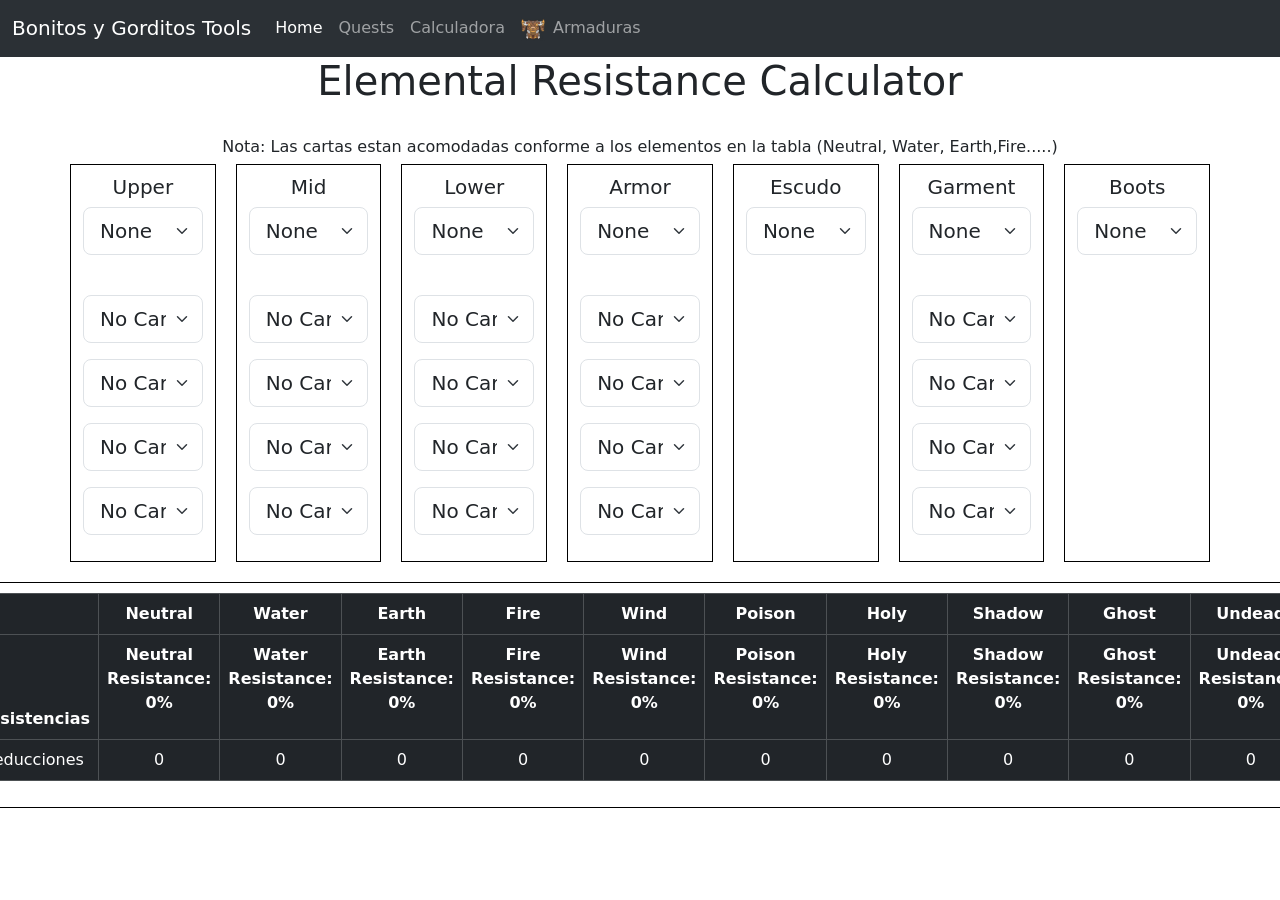
<file: calculadora.html>
<!DOCTYPE html>
<html lang="en">
<head>
    <meta charset="UTF-8">
    <meta name="viewport" content="width=device-width, initial-scale=1.0">
    <title>Elemental Resistance Calculator</title>
    <link rel="stylesheet" href="styles.css">
    <link rel="stylesheet" href="style_Armaduras.css">
    <script src="calculadoraw_script.js"></script>
    <link href="https://cdn.jsdelivr.net/npm/bootstrap@5.3.3/dist/css/bootstrap.min.css" rel="stylesheet" integrity="sha384-QWTKZyjpPEjISv5WaRU9OFeRpok6YctnYmDr5pNlyT2bRjXh0JMhjY6hW+ALEwIH" crossorigin="anonymous">
    <script src="https://cdn.jsdelivr.net/npm/bootstrap@5.3.3/dist/js/bootstrap.bundle.min.js" integrity="sha384-YvpcrYf0tY3lHB60NNkmXc5s9fDVZLESaAA55NDzOxhy9GkcIdslK1eN7N6jIeHz" crossorigin="anonymous"></script>
    
</head>
<body> 
    <div class="menu">
        <nav class="navbar navbar-expand-lg bg-body-tertiary" data-bs-theme="dark">
          <div class="container-fluid">
            <button class="navbar-toggler" type="button" data-bs-toggle="collapse" data-bs-target="#navbarTogglerDemo01">
              <span class="navbar-toggler-icon"></span>
            </button>
            <div class="collapse navbar-collapse" id="navbarTogglerDemo01">
              <a class="navbar-brand" href="#">Bonitos y Gorditos Tools</a>
              <ul class="navbar-nav me-auto mb-2 mb-lg-0">
                <li class="nav-item"><a class="nav-link active" href="index.html">Home</a></li>
                <li class="nav-item"><a class="nav-link" href="quest.html">Quests</a></li>
                <li class="nav-item"><a class="nav-link" href="calculadora.html">Calculadora</a></li>
                <li class="nav-item"><a class="nav-link" href="Armaduras.html"><img src="icons/Armors.png" alt="Neutral Armor" class="icononav">Armaduras</a></li>
              </ul>
            </div>
          </div>
        </nav>
      </div>
      <!--Nav-->

      <!--Resultados-->
    <div class="container">

        <h1>Elemental Resistance Calculator</h1><br>
        <h6>Nota: Las cartas estan acomodadas conforme a los elementos en la tabla (Neutral, Water, Earth,Fire.....)</h6>
        <form id="elemental-form">
            <div class="equipment-selection row">
                <!--Upper-->
                <div class="equipment col">
                    <label for="headgear-1"><h5>Upper</h5></label>
                    <select class="form-select form-select-lg mb-3" aria-label="Large select example" id="headgear-1" name="headgear-1">
                        <option value="0">None</option>
                    </select>
                    <br>
                    <select class="form-select form-select-lg mb-3" aria-label="Large select example" id="headgear-1-card" name="headgear-1-card">
                        <option value="0">No Card</option>
                        <option value="10" data-resistance="Neutral">BigFoot Card</option>
                        <option value="10" data-resistance="Water">Leaf Cat Card</option>
                        <option value="10" data-resistance="Earth">Dryad/Giearth Card</option>
                        <option value="10" data-resistance="Fire">Leib Olmai Card</option>
                        <option value="10" data-resistance="Wind">Giant Hornet Card</option>
                        <option value="10" data-resistance="Poison">Ghoul Card</option>
                        <option value="10" data-resistance="Shadow">Permeter Card</option>
                        <option value="10" data-resistance="Ghost">Kraben Card</option>
                        <option value="10" data-resistance="Undead">Deviruchi Card</option>
                    </select>
                    <select class="form-select form-select-lg mb-3" aria-label="Large select example" id="headgear-1-card" name="headgear-2-card">
                        <option value="0">No Card</option>
                        <option value="10" data-resistance="Neutral">BigFoot Card</option>
                        <option value="10" data-resistance="Water">Leaf Cat Card</option>
                        <option value="10" data-resistance="Earth">Dryad/Giearth Card</option>
                        <option value="10" data-resistance="Fire">Leib Olmai Card</option>
                        <option value="10" data-resistance="Wind">Giant Hornet Card</option>
                        <option value="10" data-resistance="Poison">Ghoul Card</option>
                        <option value="10" data-resistance="Shadow">Permeter Card</option>
                        <option value="10" data-resistance="Ghost">Kraben Card</option>
                        <option value="10" data-resistance="Undead">Deviruchi Card</option>
                    </select>
                    <select class="form-select form-select-lg mb-3" aria-label="Large select example" id="headgear-1-card" name="headgear-3-card">
                        <option value="0">No Card</option>
                        <option value="10" data-resistance="Neutral">BigFoot Card</option>
                        <option value="10" data-resistance="Water">Leaf Cat Card</option>
                        <option value="10" data-resistance="Earth">Dryad/Giearth Card</option>
                        <option value="10" data-resistance="Fire">Leib Olmai Card</option>
                        <option value="10" data-resistance="Wind">Giant Hornet Card</option>
                        <option value="10" data-resistance="Poison">Ghoul Card</option>
                        <option value="10" data-resistance="Shadow">Permeter Card</option>
                        <option value="10" data-resistance="Ghost">Kraben Card</option>
                        <option value="10" data-resistance="Undead">Deviruchi Card</option>
                    </select>
                    <select class="form-select form-select-lg mb-3" aria-label="Large select example" id="headgear-1-card" name="headgear-4-card">
                        <option value="0">No Card</option>
                        <option value="10" data-resistance="Neutral">BigFoot Card</option>
                        <option value="10" data-resistance="Water">Leaf Cat Card</option>
                        <option value="10" data-resistance="Earth">Dryad/Giearth Card</option>
                        <option value="10" data-resistance="Fire">Leib Olmai Card</option>
                        <option value="10" data-resistance="Wind">Giant Hornet Card</option>
                        <option value="10" data-resistance="Poison">Ghoul Card</option>
                        <option value="10" data-resistance="Shadow">Permeter Card</option>
                        <option value="10" data-resistance="Ghost">Kraben Card</option>
                        <option value="10" data-resistance="Undead">Deviruchi Card</option>
                    </select>
                </div>
                <!--Mid-->
                <div class="equipment col">
                    <label for="headgear-1"><h5>Mid</h5></label>
                    <select class="form-select form-select-lg mb-3" aria-label="Large select example" id="headgear-1" name="headgear-1">
                        <option value="0">None</option>
                    </select>
                    <br>
                    <select class="form-select form-select-lg mb-3" aria-label="Large select example" id="headgear-1-card" name="headgear-1-card">
                        <option value="0">No Card</option>
                        <option value="10" data-resistance="Neutral">BigFoot Card</option>
                        <option value="10" data-resistance="Water">Leaf Cat Card</option>
                        <option value="10" data-resistance="Earth">Dryad/Giearth Card</option>
                        <option value="10" data-resistance="Fire">Leib Olmai Card</option>
                        <option value="10" data-resistance="Wind">Giant Hornet Card</option>
                        <option value="10" data-resistance="Poison">Ghoul Card</option>
                        <option value="10" data-resistance="Shadow">Permeter Card</option>
                        <option value="10" data-resistance="Ghost">Kraben Card</option>
                        <option value="10" data-resistance="Undead">Deviruchi Card</option>
                    </select>
                    <select class="form-select form-select-lg mb-3" aria-label="Large select example" id="headgear-1-card" name="headgear-2-card">
                        <option value="0">No Card</option>
                        <option value="10" data-resistance="Neutral">BigFoot Card</option>
                        <option value="10" data-resistance="Water">Leaf Cat Card</option>
                        <option value="10" data-resistance="Earth">Dryad/Giearth Card</option>
                        <option value="10" data-resistance="Fire">Leib Olmai Card</option>
                        <option value="10" data-resistance="Wind">Giant Hornet Card</option>
                        <option value="10" data-resistance="Poison">Ghoul Card</option>
                        <option value="10" data-resistance="Shadow">Permeter Card</option>
                        <option value="10" data-resistance="Ghost">Kraben Card</option>
                        <option value="10" data-resistance="Undead">Deviruchi Card</option>
                    </select>
                    <select class="form-select form-select-lg mb-3" aria-label="Large select example" id="headgear-1-card" name="headgear-3-card">
                        <option value="0">No Card</option>
                        <option value="10" data-resistance="Neutral">BigFoot Card</option>
                        <option value="10" data-resistance="Water">Leaf Cat Card</option>
                        <option value="10" data-resistance="Earth">Dryad/Giearth Card</option>
                        <option value="10" data-resistance="Fire">Leib Olmai Card</option>
                        <option value="10" data-resistance="Wind">Giant Hornet Card</option>
                        <option value="10" data-resistance="Poison">Ghoul Card</option>
                        <option value="10" data-resistance="Shadow">Permeter Card</option>
                        <option value="10" data-resistance="Ghost">Kraben Card</option>
                        <option value="10" data-resistance="Undead">Deviruchi Card</option>
                    </select>
                    <select class="form-select form-select-lg mb-3" aria-label="Large select example" id="headgear-1-card" name="headgear-4-card">
                        <option value="0">No Card</option>
                        <option value="10" data-resistance="Neutral">BigFoot Card</option>
                        <option value="10" data-resistance="Water">Leaf Cat Card</option>
                        <option value="10" data-resistance="Earth">Dryad/Giearth Card</option>
                        <option value="10" data-resistance="Fire">Leib Olmai Card</option>
                        <option value="10" data-resistance="Wind">Giant Hornet Card</option>
                        <option value="10" data-resistance="Poison">Ghoul Card</option>
                        <option value="10" data-resistance="Shadow">Permeter Card</option>
                        <option value="10" data-resistance="Ghost">Kraben Card</option>
                        <option value="10" data-resistance="Undead">Deviruchi Card</option>
                    </select>
                </div>
                <!--Low-->
                <div class="equipment col">
                    <label for="headgear-1"><h5>Lower</h5></label>
                    <select class="form-select form-select-lg mb-3" aria-label="Large select example" id="headgear-1" name="headgear-1">
                        <option value="0">None</option>
                        <option value="20" data-resistance="All">Mochi</option>
                    </select>
                    <br>
                    <select class="form-select form-select-lg mb-3" aria-label="Large select example" id="headgear-1-card" name="headgear-1-card">
                        <option value="0">No Card</option>
                        <option value="10" data-resistance="Neutral">BigFoot Card</option>
                        <option value="10" data-resistance="Water">Leaf Cat Card</option>
                        <option value="10" data-resistance="Earth">Dryad/Giearth Card</option>
                        <option value="10" data-resistance="Fire">Leib Olmai Card</option>
                        <option value="10" data-resistance="Wind">Giant Hornet Card</option>
                        <option value="10" data-resistance="Poison">Ghoul Card</option>
                        <option value="10" data-resistance="Shadow">Permeter Card</option>
                        <option value="10" data-resistance="Ghost">Kraben Card</option>
                        <option value="10" data-resistance="Undead">Deviruchi Card</option>
                    </select>
                    <select class="form-select form-select-lg mb-3" aria-label="Large select example" id="headgear-1-card" name="headgear-2-card">
                        <option value="0">No Card</option>
                        <option value="10" data-resistance="Neutral">BigFoot Card</option>
                        <option value="10" data-resistance="Water">Leaf Cat Card</option>
                        <option value="10" data-resistance="Earth">Dryad/Giearth Card</option>
                        <option value="10" data-resistance="Fire">Leib Olmai Card</option>
                        <option value="10" data-resistance="Wind">Giant Hornet Card</option>
                        <option value="10" data-resistance="Poison">Ghoul Card</option>
                        <option value="10" data-resistance="Shadow">Permeter Card</option>
                        <option value="10" data-resistance="Ghost">Kraben Card</option>
                        <option value="10" data-resistance="Undead">Deviruchi Card</option>
                    </select>
                    <select class="form-select form-select-lg mb-3" aria-label="Large select example" id="headgear-1-card" name="headgear-3-card">
                        <option value="0">No Card</option>
                        <option value="10" data-resistance="Neutral">BigFoot Card</option>
                        <option value="10" data-resistance="Water">Leaf Cat Card</option>
                        <option value="10" data-resistance="Earth">Dryad/Giearth Card</option>
                        <option value="10" data-resistance="Fire">Leib Olmai Card</option>
                        <option value="10" data-resistance="Wind">Giant Hornet Card</option>
                        <option value="10" data-resistance="Poison">Ghoul Card</option>
                        <option value="10" data-resistance="Shadow">Permeter Card</option>
                        <option value="10" data-resistance="Ghost">Kraben Card</option>
                        <option value="10" data-resistance="Undead">Deviruchi Card</option>
                    </select>
                    <select class="form-select form-select-lg mb-3" aria-label="Large select example" id="headgear-1-card" name="headgear-4-card">
                        <option value="0">No Card</option>
                        <option value="10" data-resistance="Neutral">BigFoot Card</option>
                        <option value="10" data-resistance="Water">Leaf Cat Card</option>
                        <option value="10" data-resistance="Earth">Dryad/Giearth Card</option>
                        <option value="10" data-resistance="Fire">Leib Olmai Card</option>
                        <option value="10" data-resistance="Wind">Giant Hornet Card</option>
                        <option value="10" data-resistance="Poison">Ghoul Card</option>
                        <option value="10" data-resistance="Shadow">Permeter Card</option>
                        <option value="10" data-resistance="Ghost">Kraben Card</option>
                        <option value="10" data-resistance="Undead">Deviruchi Card</option>
                    </select>
                </div>
                <!--Armor-->
                <div class="equipment col">
                    <label for="armor"><h5>Armor</h5></label>
                    <select class="form-select form-select-lg mb-3" aria-label="Large select example" id="armor" name="armor">
                        <option value="0">None</option>
                        <option value="15" data-resistance="Neutral">Neutral Armor</option>
                        <option value="15" data-resistance="Water">Water Armor</option>
                        <option value="15" data-resistance="Earth">Earth Armor</option>
                        <option value="15" data-resistance="Fire">Fire Armor</option>
                        <option value="15" data-resistance="Wind">Wind Armor</option>
                        <option value="15" data-resistance="Poison">Poison Armor</option>
                        <option value="15" data-resistance="Shadow">Shadow Armor</option>
                        <option value="15" data-resistance="Ghost">Ghost Armor</option>
                        <option value="15" data-resistance="Undead">Undead Armor</option>
                    </select>
                    <br>
                    <select class="form-select form-select-lg mb-3" aria-label="Large select example" id="selected-element" name="selected-element" onchange="updateTable()">
                        <option value="0">No Card</option>
                        <option value="Holy">Angeling Card</option>
                        <option value="Undead">Evil Driud Card</option>
                        <option value="Shadow">Bathory Card</option>
                        <option value="Poison">Argiope Card</option>
                        <option value="Wind">Dokebi Card</option>
                        <option value="Ghost">Ghostring Card</option>
                        <option value="Fire">Pasana Card</option>
                        <option value="Earth">Sandman Card</option>
                        <option value="Water">Swordfish Card</option>
                        <option value="5" data-resistance="Water">Marc Card</option>
                        <option value="10" data-resistance="Neutral">Cornus Card</option>
                        <option value="10" data-resistance="Water">Aqua Elemental Card</option>
                        <option value="10" data-resistance="Earth">Tatacho Card</option>
                        <option value="10" data-resistance="Fire">Draco Card</option>
                        <option value="10" data-resistance="Wind">Steel Chonchon Card</option>
                        <option value="10" data-resistance="Poison">Centipede Card</option>
                        <option value="10" data-resistance="Shadow">Dark Shadow Card</option>
                        <option value="10" data-resistance="Ghost">Noxious Card</option>
                        <option value="10" data-resistance="Undead">Rybio Card</option> 
                    </select>
                    <select class="form-select form-select-lg mb-3" aria-label="Large select example" id="armor-card" name="armor-2-card">
                    <option value="0">No Card</option>
                    <option value="Holy">Angeling Card</option>
                    <option value="Undead">Evil Driud Card</option>
                    <option value="Shadow">Bathory Card</option>
                    <option value="Poison">Argiope Card</option>
                    <option value="Wind">Dokebi Card</option>
                    <option value="Ghost">Ghostring Card</option>
                    <option value="Fire">Pasana Card</option>
                    <option value="Earth">Sandman Card</option>
                    <option value="Water">Swordfish Card</option>
                    <option value="5" data-resistance="Water">Marc Card</option>
                    <option value="10" data-resistance="Neutral">Cornus Card</option>
                    <option value="10" data-resistance="Water">Aqua Elemental Card</option>
                    <option value="10" data-resistance="Earth">Tatacho Card</option>
                    <option value="10" data-resistance="Fire">Draco Card</option>
                    <option value="10" data-resistance="Wind">Steel Chonchon Card</option>
                    <option value="10" data-resistance="Poison">Centipede Card</option>
                    <option value="10" data-resistance="Shadow">Dark Shadow Card</option>
                    <option value="10" data-resistance="Ghost">Noxious Card</option>
                    <option value="10" data-resistance="Undead">Rybio Card</option>
                    </select>
                    <select class="form-select form-select-lg mb-3" aria-label="Large select example" id="armor-card" name="armor-3-card">
                        <option value="0">No Card</option>
                        <option value="Holy">Angeling Card</option>
                        <option value="Undead">Evil Driud Card</option>
                        <option value="Shadow">Bathory Card</option>
                        <option value="Poison">Argiope Card</option>
                        <option value="Wind">Dokebi Card</option>
                        <option value="Ghost">Ghostring Card</option>
                        <option value="Fire">Pasana Card</option>
                        <option value="Earth">Sandman Card</option>
                        <option value="Water">Swordfish Card</option>
                        <option value="5" data-resistance="Water">Marc Card</option>
                        <option value="10" data-resistance="Neutral">Cornus Card</option>
                        <option value="10" data-resistance="Water">Aqua Elemental Card</option>
                        <option value="10" data-resistance="Earth">Tatacho Card</option>
                        <option value="10" data-resistance="Fire">Draco Card</option>
                        <option value="10" data-resistance="Wind">Steel Chonchon Card</option>
                        <option value="10" data-resistance="Poison">Centipede Card</option>
                        <option value="10" data-resistance="Shadow">Dark Shadow Card</option>
                        <option value="10" data-resistance="Ghost">Noxious Card</option>
                        <option value="10" data-resistance="Undead">Rybio Card</option>
                        </select>
                        <select class="form-select form-select-lg mb-3" aria-label="Large select example" id="armor-card" name="armor-4-card">
                            <option value="0">No Card</option>
                            <option value="Holy">Angeling Card</option>
                            <option value="Undead">Evil Driud Card</option>
                            <option value="Shadow">Bathory Card</option>
                            <option value="Poison">Argiope Card</option>
                            <option value="Wind">Dokebi Card</option>
                            <option value="Ghost">Ghostring Card</option>
                            <option value="Fire">Pasana Card</option>
                            <option value="Earth">Sandman Card</option>
                            <option value="Water">Swordfish Card</option>
                            <option value="5" data-resistance="Water">Marc Card</option>
                            <option value="10" data-resistance="Neutral">Cornus Card</option>
                            <option value="10" data-resistance="Water">Aqua Elemental Card</option>
                            <option value="10" data-resistance="Earth">Tatacho Card</option>
                            <option value="10" data-resistance="Fire">Draco Card</option>
                            <option value="10" data-resistance="Wind">Steel Chonchon Card</option>
                            <option value="10" data-resistance="Poison">Centipede Card</option>
                            <option value="10" data-resistance="Shadow">Dark Shadow Card</option>
                            <option value="10" data-resistance="Ghost">Noxious Card</option>
                            <option value="10" data-resistance="Undead">Rybio Card</option>
                            </select>
                </div>
                <!--Escudo/Arma de 2 manos-->
                <div class="equipment col">
                    <label for="shield"><h5>Escudo</h5></label>
                    <select class="form-select form-select-lg mb-3" aria-label="Large select example" id="shield" name="shield">
                        <option value="0" data-type="None">None</option>
                        <option value="20" data-resistance="All">All Element Resistance Shield</option>
                        <option value="10" data-type="TwoHanded">Two Hand Weapond</option>
                    </select>
                    <br>

                </div>
                <!--Garmet-->
                <div class="equipment col">
                    <label for="garment"><h5>Garment</h5></label>
                    <select class="form-select form-select-lg mb-3" aria-label="Large select example" id="garment" name="garment">
                        <option value="0">None</option>
                        <option value="30" data-resistance="Neutral">Neutral Manteau</option>
                        <option value="30" data-resistance="Water">Water Manteau</option>
                        <option value="30" data-resistance="Earth">Earth Manteau</option>
                        <option value="30" data-resistance="Fire">Fire Manteau</option>
                        <option value="30" data-resistance="Wind">Wind Manteau</option>
                        <option value="30" data-resistance="Poison">Poison Manteau</option>
                        <option value="30" data-resistance="Shadow">Shadow Manteau</option>
                        <option value="30" data-resistance="Ghost">Ghost Manteau</option>
                        <option value="30" data-resistance="Undead">Undead Manteau</option>
                    </select>
                    <br>
                    <select class="form-select form-select-lg mb-3" aria-label="Large select example" id="garment-card" name="garment-1-card">
                        <option value="0">No Card</option>
                        <option value="30" data-resistance="Neutral">Raydric Card</option>
                        <option value="30" data-resistance="Water">Marse Card</option>
                        <option value="30" data-resistance="Earth">Hode Card</option>
                        <option value="30" data-resistance="Fire">Jakk Card</option>
                        <option value="30" data-resistance="Wind">Dustiness Card</option>
                        <option value="30" data-resistance="Poison">Myst Card</option>
                        <option value="30" data-resistance="Shadow">Isis Card</option>
                        <option value="30" data-resistance="Ghost">Marionette Card</option>
                        <option value="30" data-resistance="Undead">Orc Zombie Card</option>
                    </select>
                    <select class="form-select form-select-lg mb-3" aria-label="Large select example" id="garment-card" name="garment-2-card">
                        <option value="0">No Card</option>
                        <option value="30" data-resistance="Neutral">Raydric Card</option>
                        <option value="30" data-resistance="Water">Marse Card</option>
                        <option value="30" data-resistance="Earth">Hode Card</option>
                        <option value="30" data-resistance="Fire">Jakk Card</option>
                        <option value="30" data-resistance="Wind">Dustiness Card</option>
                        <option value="30" data-resistance="Poison">Myst Card</option>
                        <option value="30" data-resistance="Shadow">Isis Card</option>
                        <option value="30" data-resistance="Ghost">Marionette Card</option>
                        <option value="30" data-resistance="Undead">Orc Zombie Card</option>
                    </select>
                    <select class="form-select form-select-lg mb-3" aria-label="Large select example" id="garment-card" name="garment-3-card">
                        <option value="0">No Card</option>
                        <option value="30" data-resistance="Neutral">Raydric Card</option>
                        <option value="30" data-resistance="Water">Marse Card</option>
                        <option value="30" data-resistance="Earth">Hode Card</option>
                        <option value="30" data-resistance="Fire">Jakk Card</option>
                        <option value="30" data-resistance="Wind">Dustiness Card</option>
                        <option value="30" data-resistance="Poison">Myst Card</option>
                        <option value="30" data-resistance="Shadow">Isis Card</option>
                        <option value="30" data-resistance="Ghost">Marionette Card</option>
                        <option value="30" data-resistance="Undead">Orc Zombie Card</option>
                    </select>
                    <select class="form-select form-select-lg mb-3" aria-label="Large select example" id="garment-card" name="garment-4-card">
                        <option value="0">No Card</option>
                        <option value="30" data-resistance="Neutral">Raydric Card</option>
                        <option value="30" data-resistance="Water">Marse Card</option>
                        <option value="30" data-resistance="Earth">Hode Card</option>
                        <option value="30" data-resistance="Fire">Jakk Card</option>
                        <option value="30" data-resistance="Wind">Dustiness Card</option>
                        <option value="30" data-resistance="Poison">Myst Card</option>
                        <option value="30" data-resistance="Shadow">Isis Card</option>
                        <option value="30" data-resistance="Ghost">Marionette Card</option>
                        <option value="30" data-resistance="Undead">Orc Zombie Card</option>
                    </select>
                </div>
                <!--Boots-->
                <div class="equipment col">
                    <label for="boots"><h5>Boots</h5></label>
                    <select class="form-select form-select-lg mb-3" aria-label="Large select example" id="boots" name="boots">
                        <option value="0">None</option>
                        <option value="5" data-resistance="Neutral">Neutral Boots</option>
                        <option value="5" data-resistance="Water">Water Boots</option>
                        <option value="5" data-resistance="Earth">Earth Boots</option>
                        <option value="5" data-resistance="Fire">Fire Boots</option>
                        <option value="5" data-resistance="Wind">Wind Boots</option>
                        <option value="5" data-resistance="Poison">Poison Boots</option>
                        <option value="5" data-resistance="Shadow">Shadow Boots</option>
                        <option value="5" data-resistance="Ghost">Ghost Boots</option>
                        <option value="5" data-resistance="Undead">Undead Boots</option>
                    </select>
                    <br>
                </div>
            </div>
        </form>
        <div class="resultados">
            <table id="elemental-table" class="table table-dark table-striped table-bordered">
                <thead>
                    <tr>
                        <th></th>
                        <th>Neutral</th>
                        <th>Water</th>
                        <th>Earth</th>
                        <th>Fire</th>
                        <th>Wind</th>
                        <th>Poison</th>
                        <th>Holy</th>
                        <th>Shadow</th>
                        <th>Ghost</th>
                        <th>Undead</th>
                    </tr>  
                    <tr>
                        <th>Resistencias</th>
                        <th><p>Neutral Resistance: <span id="neutral-resistance">0</span>%</p></th>
                        <th><p>Water Resistance: <span id="water-resistance">0</span>%</p></th>
                        <th><p>Earth Resistance: <span id="earth-resistance">0</span>%</p></th>
                        <th><p>Fire Resistance: <span id="fire-resistance">0</span>%</p></th>
                        <th><p>Wind Resistance: <span id="wind-resistance">0</span>%</p></th>
                        <th><p>Poison Resistance: <span id="poison-resistance">0</span>%</p></th>
                        <th><p>Holy Resistance: <span id="holy-resistance">0</span>%</p></th>
                        <th><p>Shadow Resistance: <span id="shadow-resistance">0</span>%</p></th>
                        <th><p>Ghost Resistance: <span id="ghost-resistance">0</span>%</p></th>
                        <th><p>Undead Resistance: <span id="undead-resistance">0</span>%</p></th>
                    </tr>
                    <tr>
                        <td>Reducciones</td>
                        <td id="reduction-neutral">0</td>
                        <td id="reduction-water">0</td>
                        <td id="reduction-earth">0</td>
                        <td id="reduction-fire">0</td>
                        <td id="reduction-wind">0</td>
                        <td id="reduction-poison">0</td>
                        <td id="reduction-holy">0</td>
                        <td id="reduction-shadow">0</td>
                        <td id="reduction-ghost">0</td>
                        <td id="reduction-undead">0</td>
                    </tr>  
                </thead>
                <tbody>
        </div>
    </div>

 
</body>
</html>
</file>
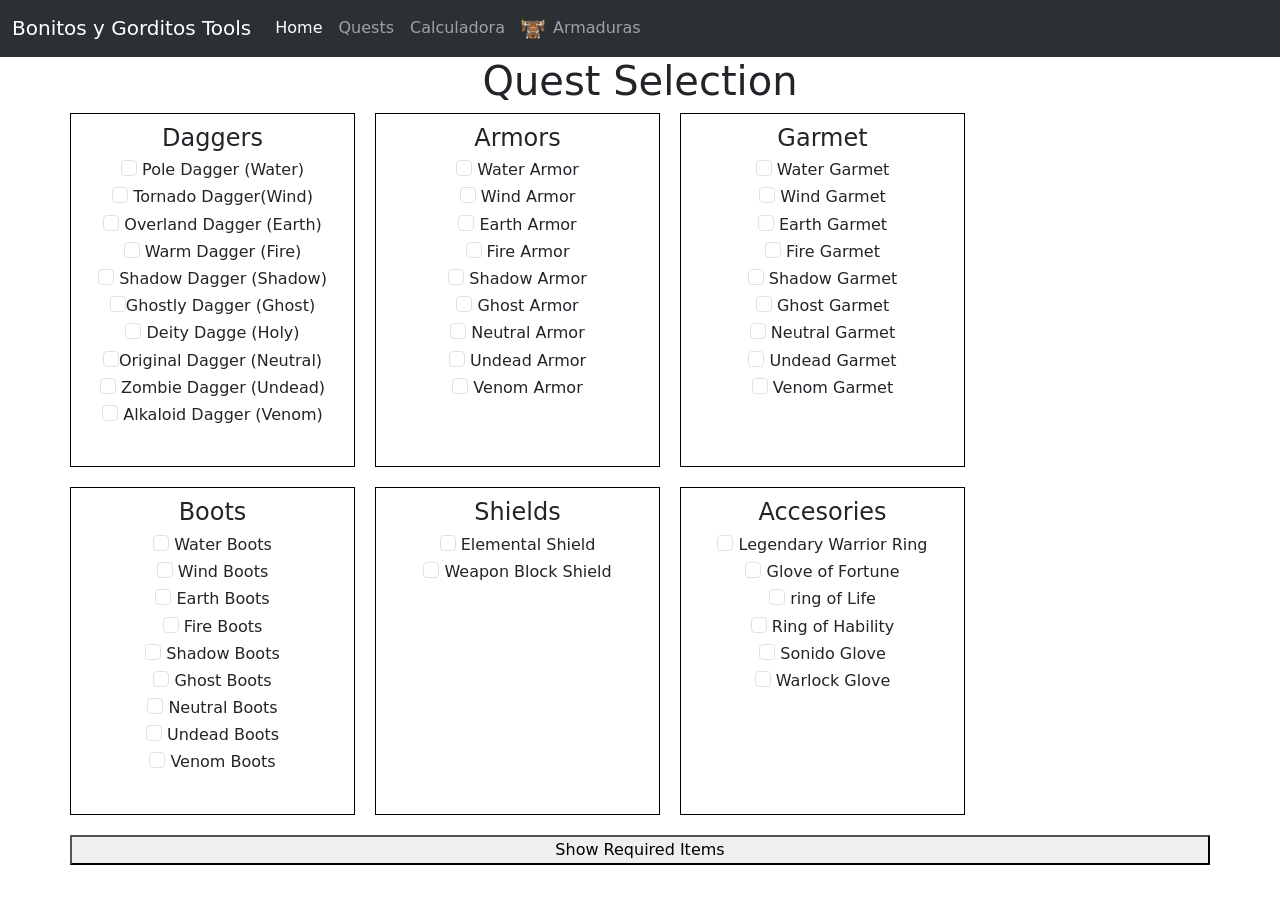
<file: quest.html>
<!DOCTYPE html>
<html lang="en">

<head>
    <meta charset="UTF-8">
    <meta name="viewport" content="width=device-width, initial-scale=1.0">
    <title>Quest Selection</title>
    <link rel="stylesheet" href="style.css">
    <link rel="stylesheet" href="styles.css">
    <link rel="stylesheet" href="style_Armaduras.css">
    <link href="https://cdn.jsdelivr.net/npm/bootstrap@5.3.3/dist/css/bootstrap.min.css" rel="stylesheet"
        integrity="sha384-QWTKZyjpPEjISv5WaRU9OFeRpok6YctnYmDr5pNlyT2bRjXh0JMhjY6hW+ALEwIH" crossorigin="anonymous">
    <script src="https://cdn.jsdelivr.net/npm/bootstrap@5.3.3/dist/js/bootstrap.bundle.min.js"
        integrity="sha384-YvpcrYf0tY3lHB60NNkmXc5s9fDVZLESaAA55NDzOxhy9GkcIdslK1eN7N6jIeHz"
        crossorigin="anonymous"></script>
</head>

<body>
    <div class="menu">
        <nav class="navbar navbar-expand-lg bg-body-tertiary" data-bs-theme="dark">
          <div class="container-fluid">
            <button class="navbar-toggler" type="button" data-bs-toggle="collapse" data-bs-target="#navbarTogglerDemo01">
              <span class="navbar-toggler-icon"></span>
            </button>
            <div class="collapse navbar-collapse" id="navbarTogglerDemo01">
              <a class="navbar-brand" href="#">Bonitos y Gorditos Tools</a>
              <ul class="navbar-nav me-auto mb-2 mb-lg-0">
                <li class="nav-item"><a class="nav-link active" href="index.html">Home</a></li>
                <li class="nav-item"><a class="nav-link" href="quest.html">Quests</a></li>
                <li class="nav-item"><a class="nav-link" href="calculadora.html">Calculadora</a></li>
                <li class="nav-item"><a class="nav-link" href="Armaduras.html"><img src="icons/Armors.png" alt="Neutral Armor" class="icononav">Armaduras</a></li>
              </ul>
            </div>
          </div>
        </nav>
      </div>
    <!--Nav-->
    <div class="container">
        <h1>Quest Selection</h1>
        <form id="quest-form">
            <div class="equipment-selection row">
                <!--Dagas-->
                <div class="equipment col col-3">
                    <label>
                        <h4>Daggers</h4>
                    </label>
                    <br>
                    <p class="h6"><label><input class="form-check-input mt-0" type="checkbox" value="PoleD"> Pole
                            Dagger (Water)</label><br></p>
                    <p class="h6"><label><input class="form-check-input mt-0" type="checkbox" value="TornadoD"> Tornado
                            Dagger(Wind)</label><br></p>
                    <p class="h6"><label><input class="form-check-input mt-0" type="checkbox" value="OverlandD">
                            Overland Dagger (Earth)</label><br></p>
                    <p class="h6"><label><input class="form-check-input mt-0" type="checkbox" value="WarmD"> Warm
                            Dagger (Fire)</label><br></p>
                    <p class="h6"><label><input class="form-check-input mt-0" type="checkbox" value="ShadowD"> Shadow
                            Dagger (Shadow)</label><br></p>
                    <p class="h6"><label><input class="form-check-input mt-0" type="checkbox" value="GhostlyD">Ghostly
                            Dagger (Ghost)</label><br></p>
                    <p class="h6"><label><input class="form-check-input mt-0" type="checkbox" value="DeityD"> Deity
                            Dagge (Holy)</label><br></p>
                    <p class="h6"><label><input class="form-check-input mt-0" type="checkbox" value="OriginalD">Original
                            Dagger (Neutral)</label><br></p>
                    <p class="h6"><label><input class="form-check-input mt-0" type="checkbox" value="ZombieD"> Zombie
                            Dagger (Undead)</label><br></p>
                    <p class="h6"><label><input class="form-check-input mt-0" type="checkbox" value="AlkaloidD">
                            Alkaloid Dagger (Venom)</label></p>
                    <br>
                </div>
                <!--Armors-->
                <div class="equipment col col-3">
                    <label for="headgear-1">
                        <h4>Armors</h4>
                    </label>
                    <br>
                    <p class="h6"><label><input class="form-check-input mt-0" type="checkbox" value="WaterA"> Water
                            Armor </label><br></p>
                    <p class="h6"><label><input class="form-check-input mt-0" type="checkbox" value="WindA"> Wind Armor
                        </label><br></p>
                    <p class="h6"><label><input class="form-check-input mt-0" type="checkbox" value="EarthA"> Earth
                            Armor </label><br></p>
                    <p class="h6"><label><input class="form-check-input mt-0" type="checkbox" value="FireA"> Fire Armor
                        </label><br></p>
                    <p class="h6"><label><input class="form-check-input mt-0" type="checkbox" value="ShadowA"> Shadow
                            Armor </label><br></p>
                    <p class="h6"><label><input class="form-check-input mt-0" type="checkbox" value="GhostA"> Ghost
                            Armor </label><br></p>
                    <p class="h6"><label><input class="form-check-input mt-0" type="checkbox" value="NeutralA"> Neutral
                            Armor </label><br></p>
                    <p class="h6"><label><input class="form-check-input mt-0" type="checkbox" value="UndeadA"> Undead
                            Armor </label><br></p>
                    <p class="h6"><label><input class="form-check-input mt-0" type="checkbox" value="VenomA"> Venom
                            Armor </label></p>
                    <br>
                </div>
                <!--Manteau-->
                <div class="equipment col col-3">
                    <label for="headgear-1">
                        <h4>Garmet</h4>
                    </label>
                    <br>
                    <p class="h6"><label><input class="form-check-input mt-0" type="checkbox" value="WaterG"> Water
                            Garmet </label><br></p>
                    <p class="h6"><label><input class="form-check-input mt-0" type="checkbox" value="WindG"> Wind Garmet
                        </label><br></p>
                    <p class="h6"><label><input class="form-check-input mt-0" type="checkbox" value="EarthG"> Earth
                            Garmet </label><br></p>
                    <p class="h6"><label><input class="form-check-input mt-0" type="checkbox" value="FireG"> Fire Garmet
                        </label><br></p>
                    <p class="h6"><label><input class="form-check-input mt-0" type="checkbox" value="ShadowG"> Shadow
                            Garmet </label><br></p>
                    <p class="h6"><label><input class="form-check-input mt-0" type="checkbox" value="GhostG"> Ghost
                            Garmet </label><br></p>
                    <p class="h6"><label><input class="form-check-input mt-0" type="checkbox" value="NeutralG"> Neutral
                            Garmet </label><br></p>
                    <p class="h6"><label><input class="form-check-input mt-0" type="checkbox" value="UndeadG"> Undead
                            Garmet </label><br></p>
                    <p class="h6"><label><input class="form-check-input mt-0" type="checkbox" value="VenomG"> Venom
                            Garmet </label></p>
                    <br>
                </div>
                <!--Boots-->
                <div class="equipment col col-3">
                    <label for="headgear-1">
                        <h4>Boots</h4>
                    </label>
                    <br>
                    <p class="h6"><label><input class="form-check-input mt-0" type="checkbox" value="WaterB"> Water
                            Boots </label><br></p>
                    <p class="h6"><label><input class="form-check-input mt-0" type="checkbox" value="WindB"> Wind Boots
                        </label><br></p>
                    <p class="h6"><label><input class="form-check-input mt-0" type="checkbox" value="EarthB"> Earth
                            Boots </label><br></p>
                    <p class="h6"><label><input class="form-check-input mt-0" type="checkbox" value="FireB"> Fire Boots
                        </label><br></p>
                    <p class="h6"><label><input class="form-check-input mt-0" type="checkbox" value="ShadowB"> Shadow
                            Boots </label><br></p>
                    <p class="h6"><label><input class="form-check-input mt-0" type="checkbox" value="GhostB"> Ghost
                            Boots </label><br></p>
                    <p class="h6"><label><input class="form-check-input mt-0" type="checkbox" value="NeutralB"> Neutral
                            Boots </label><br></p>
                    <p class="h6"><label><input class="form-check-input mt-0" type="checkbox" value="UndeadB"> Undead
                            Boots </label><br></p>
                    <p class="h6"><label><input class="form-check-input mt-0" type="checkbox" value="VenomB"> Venom
                            Boots </label></p>
                    <br>
                </div>
                <!--Shields-->
                <div class="equipment col col-3">
                    <label for="headgear-1">
                        <h4>Shields</h4>
                    </label>
                    <br>
                    <p class="h6"><label><input class="form-check-input mt-0" type="checkbox" value="ShieldE"> Elemental
                            Shield </label><br></p>
                    <p class="h6"><label><input class="form-check-input mt-0" type="checkbox" value="ShieldWB"> Weapon
                            Block Shield
                        </label><br></p>
                </div>
                <!--Accesories-->
                <div class="equipment col col-3">
                    <label for="headgear-1">
                        <h4>Accesories</h4>
                    </label>
                    <br>
                    <p class="h6"><label><input class="form-check-input mt-0" type="checkbox" value="Acc1"> Legendary
                            Warrior Ring</label><br></p>
                    <p class="h6"><label><input class="form-check-input mt-0" type="checkbox" value="Acc2"> Glove of
                            Fortune</label><br></p>
                    <p class="h6"><label><input class="form-check-input mt-0" type="checkbox" value="Acc3"> ring of
                            Life</label><br></p>
                    <p class="h6"><label><input class="form-check-input mt-0" type="checkbox" value="Acc4"> Ring of
                            Hability</label><br></p>
                    <p class="h6"><label><input class="form-check-input mt-0" type="checkbox" value="Acc5"> Sonido
                            Glove</label><br></p>
                    <p class="h6"><label><input class="form-check-input mt-0" type="checkbox" value="Acc6"> Warlock
                            Glove</label><br></p>

                </div>
                <!--Button Action-->
                <button type="button" id="show-items-btn">Show Required Items</button>
            </div>

        </form>

        <div id="quest-modal" class="modal">
            <div class="modal-content">
                <div class="modal-header">
                    <h2>Required Items</h2>
                    <button id="close-modal-btn">&times;</button>
                </div>
                <div class="modal-body">
                    <button id="multiply-items-btn">Multiply Items x2</button>
                    <table id="items-table">
                        <thead>
                            <tr>
                                <th>ID</th>
                                <th>Name</th>
                                <th>Quantity</th>
                                <th>Map 1</th>
                                <th>Map 2</th>
                                <th>Map 3</th>
                            </tr>
                        </thead>
                        <tbody>
                            <!-- Items will be inserted here dynamically -->
                        </tbody>
                    </table>
                </div>
            </div>
        </div>
        <script src="script_quest.js"></script>
</body>

</html>
</file>
<file: styles.css>
.container {
    display: flex;
    flex-direction: column;
    align-items: center;
}
.equipment-selection {
    display: grid;
    grid-template-columns: repeat(3, 1fr);
    gap: 20px;
    margin: 20px 0;
}
.equipment {
    border: 1px solid black;
    padding: 10px;
    text-align: center;
}
#result {
    margin-top: 20px;
}
.resultados {
    border: 1px solid black;
    padding: 10px;
    text-align: center;
}
</file>
<file: style_Armaduras.css>
.parent {
    display: grid;
    grid-template-columns: repeat(6, 1fr);
    grid-template-rows: repeat(3, 1fr);
    gap: 8px;
}
    
.div2 {
    grid-column-start: 2;
}

.div3 {
    grid-column-start: 3;
}

.div4 {
    grid-column-start: 4;
}

.div5 {
    grid-column-start: 5;
}

.div6 {
    grid-column-start: 2;
    grid-row-start: 2;
}

.div7 {
    grid-column-start: 3;
    grid-row-start: 2;
}

.div8 {
    grid-column-start: 4;
    grid-row-start: 2;
}

.div9 {
    grid-column-start: 5;
    grid-row-start: 2;
}

.div10 {
    grid-column: span 2 / span 2;
    grid-column-start: 3;
    grid-row-start: 3;
}
.icono {
    width: 50px;  /* Ajusta el tamaño del ícono */
    height: 50px;
    margin-right: 8px;  /* Espacio entre el icono y el texto */
}.icononav {
    width: 24px;  /* Ajusta el tamaño del ícono */
    height: 24px;
    margin-right: 8px;  /* Espacio entre el icono y el texto */
}
.parentgrid {
    display: grid;
    grid-template-columns: repeat(4, 1fr);
    grid-template-rows: repeat(8, 1fr);
    gap: 8px;
}
    
.div1grid {
    grid-column: span 2 / span 2;
    grid-row: span 4 / span 4;
}

.div2grid {
    grid-column: span 2 / span 2;
    grid-row: span 4 / span 4;
    grid-column-start: 3;
}

.div3grid {
    grid-column: span 2 / span 2;
    grid-row: span 4 / span 4;
    grid-row-start: 5;
}

.div4grid {
    grid-column: span 2 / span 2;
    grid-row: span 4 / span 4;
    grid-column-start: 3;
    grid-row-start: 5;
}
</file>
<file: style.css>
.modal {
    display: none;
    position: fixed;
    top: 0;
    left: 0;
    width: 100%;
    height: 100%;
    background-color: rgba(0, 0, 0, 0.5);
    justify-content: center;
    align-items: center;
}
.modal-content {
    background-color: #fff;
    padding: 20px;
    border-radius: 8px;
    width: 80%;
    max-width: 600px;
    box-shadow: 0 4px 8px rgba(0, 0, 0, 0.2);
}
.close-btn {
    float: right;
    font-size: 1.5em;
    border: none;
    background: none;
    cursor: pointer;
}
</file>
